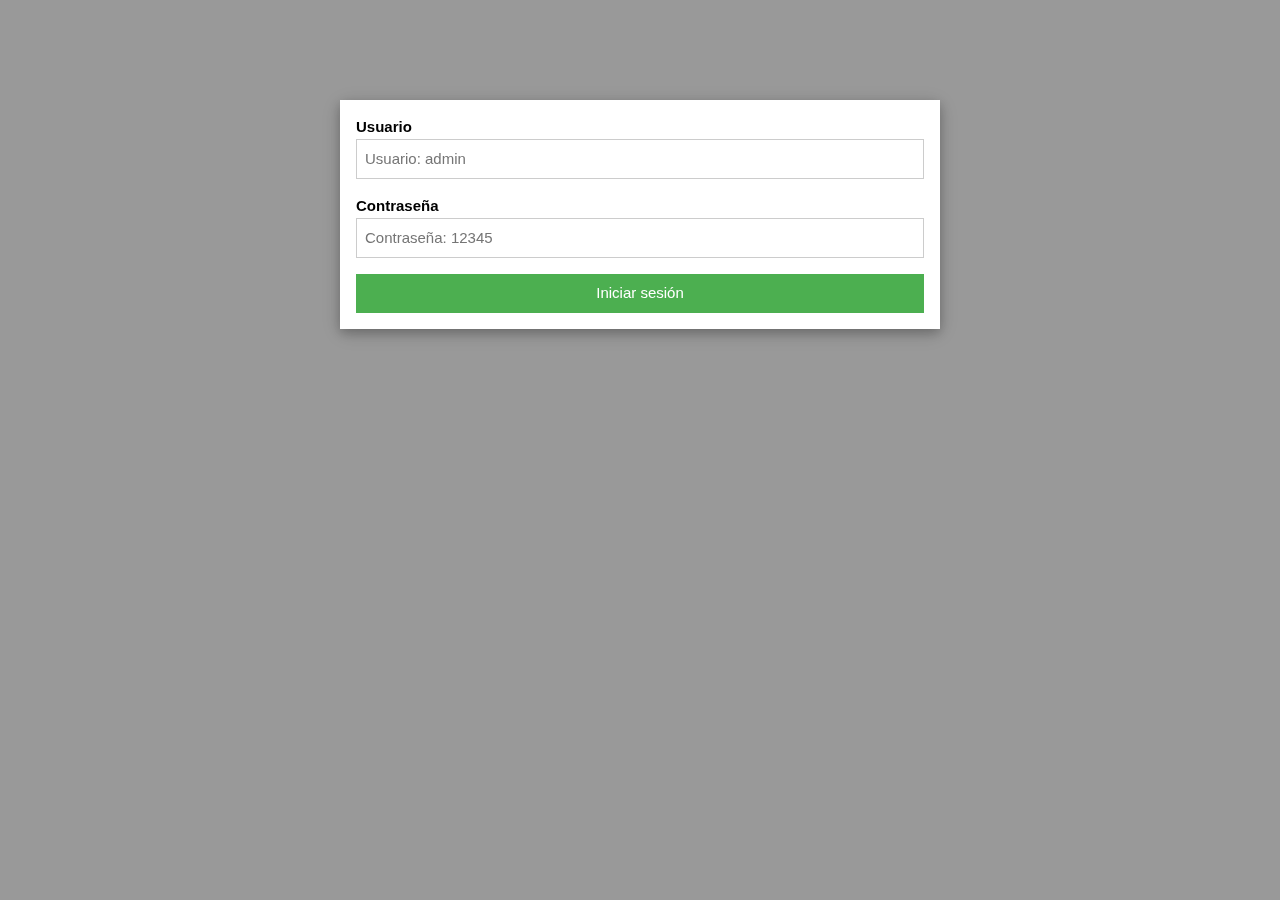
<file: src/index.html>
<!DOCTYPE html>
<html lang="es">
    <head>
        <meta charset="utf-8">
        <meta name="viewport" content="width=device-width, initial-scale=1">
        <title>Notas</title>
        <link rel="stylesheet" href="https://www.w3schools.com/w3css/4/w3.css">
        <link rel="stylesheet" href="css/main.css">
    </head>

    <body>
        <div id="login_container" class="w3-modal">
            <div class="w3-modal-content w3-card-4 w3-animate-zoom" style="max-width:600px">
                <form id="login_form" class="w3-container" action="">
                    <div class="w3-section">
                        <label><strong>Usuario</strong></label>
                        <input class="w3-input w3-border w3-margin-bottom" type="text" placeholder="Usuario: admin" name="usuario" required="">
                        <label><strong>Contraseña</strong></label>
                        <input class="w3-input w3-border" type="text" placeholder="Contraseña: 12345" name="password" required="">
                        <button class="w3-button w3-block w3-green w3-section w3-padding" onclick="login()">Iniciar sesión</button>
                    </div>
                </form>
            </div>
        </div>

        <script src="https://www.w3schools.com/lib/w3.js"></script>

    </body>
</html>
</file>
<file: src/css/main.css>
#login_container {
  display: block;
}
</file>
